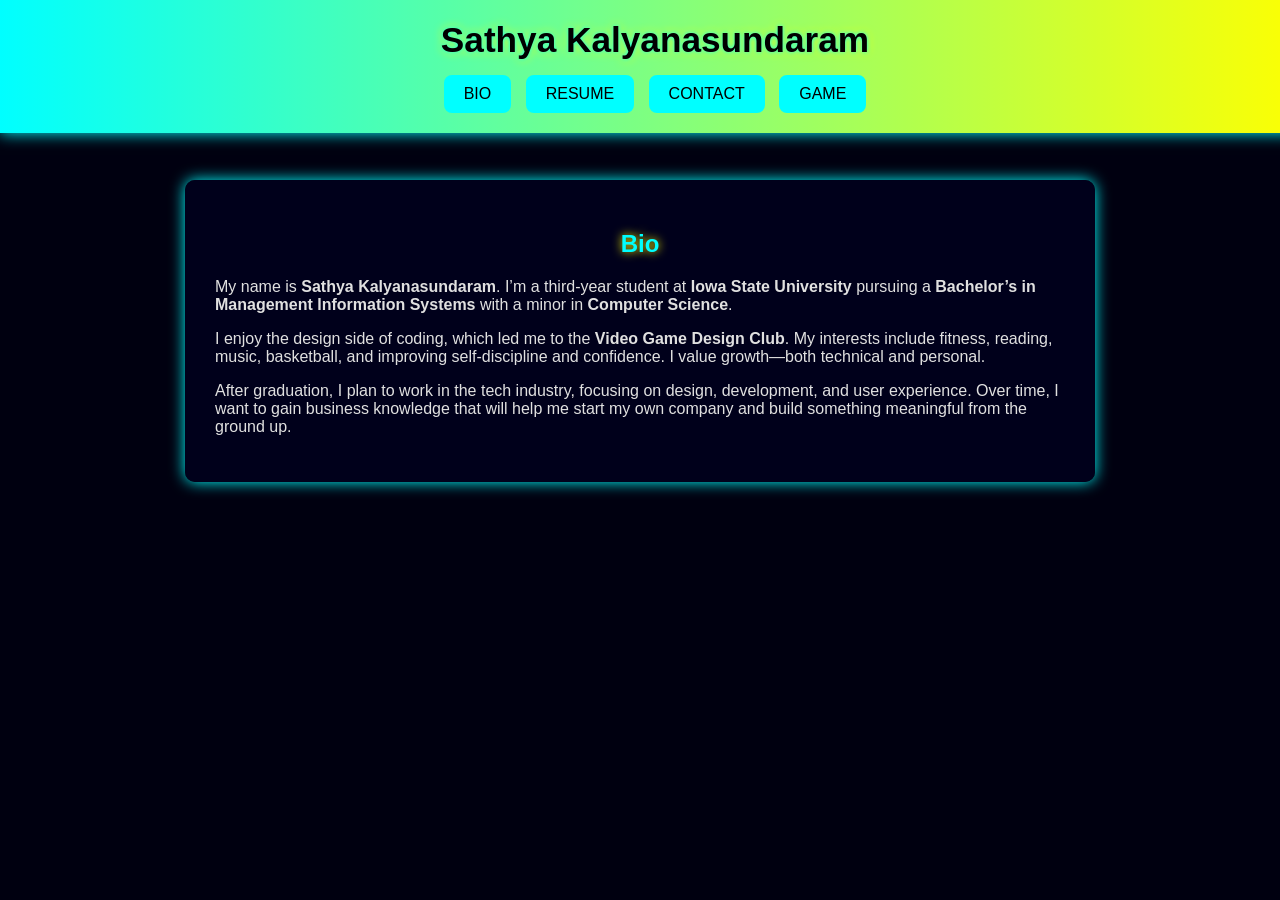
<file: index.html>
<!DOCTYPE html>
<html lang="en">
<head>
  <meta charset="UTF-8" />
  <meta name="viewport" content="width=device-width, initial-scale=1.0" />
  <title>Sathya Kalyanasundaram</title>
  <link rel="stylesheet" href="file.css" />
</head>
<body>
  <header>
    <h1>Sathya Kalyanasundaram</h1>
    <nav>
      <button onclick="showSection('bio')">Bio</button>
      <button onclick="showSection('resume')">Resume</button>
      <button onclick="showSection('contact')">Contact</button>
      <button onclick="showSection('game')">Game</button>
    </nav>
  </header>

  <main>
    <!-- Resume Section -->
    <section id="resume" class="content-section">
      <h2>Resume</h2>
      <p><strong>Sathya Kalyanasundaram</strong><br>
      Ames, IA | 630-642-3861 | sathyak1@iastate.edu</p>

      <h3>Education</h3>
      <p><strong>Iowa State University</strong><br>
      B.S. in Management Information Systems (Aug 2024 – Dec 2027)<br>
      Minor: Computer Science | GPA: 3.0<br>
      Relevant Coursework: Object-Oriented Programming, Data Structures, Database Management Systems (SQL), Systems Analysis and Design, Business Analytics, Web Development.</p>

       <h3>Technical Skills</h3>
      <p>Languages: Java, Python, HTML, CSS, LaTeX (learning)<br>
      Tools: Eclipse, IntelliJ, VS Code, Git/GitHub<br>
      Concepts: Object-Oriented Programming, Data Structures, Web Design, Debugging</p>

      <h3>Projects</h3>
      <p><strong>CyRide System Simulation | Java</strong></p>
      <ul>
        <li>Built a program that models Iowa State’s CyRide bus system to test timing and routes.</li>
        <li>Used arrays, enums, and classes to represent buses, stops, and schedules.</li>
        <li>Practiced debugging and modular programming techniques.</li>
      </ul>

      <p><strong>Town Simulation Project | Java</strong></p>
      <ul>
        <li>Developed a grid-based town simulation modeling different cell types and their interactions.</li>
        <li>Implemented object-oriented design using inheritance, abstract classes, and enums.</li>
        <li>Simulated state transitions across a 2D array representing dynamic system behavior.</li>
      </ul>

      <p><strong>Personal Portfolio Website | HTML, CSS, JavaScript</strong></p>
      <ul>
        <li>Designed a personal portfolio site to display projects and contact information.</li>
        <li>Applied CSS for styling and responsive layout using flexbox and grid.</li>
        <li>Hosted the site through GitHub Pages for live updates and version control.</li>
      </ul>

      <h3>Work Experience</h3>
      <p><strong>Campus Brew Coffee Shop</strong> – Ames, IA<br>
      Barista (Aug 2024 – Present)</p>
      <ul>
        <li>Led shifts as a team lead by training new baristas, coordinating workflow, and maintaining a productive environment during peak hours.</li>
        <li>Managed inventory by tracking stock levels, restocking supplies, and communicating shortages to ensure smooth daily operations.</li>
        <li>Handled opening and closing procedures with accuracy and consistency, ensuring the store was prepared for customers and secured at the end of day.</li>
      </ul>


      <h3>Activities</h3>
      <p><strong>Video Game Design Club</strong> – Iowa State University<br>
      Member / Developer (Fall 2025 – Present)</p>
      <ul>
        <li>Collaborated with a team of developers to design gameplay mechanics, character movement, and level flow for a 2D platformer.</li>
        <li>Used Java and object-oriented programming principles to implement game logic, collision handling, and scoring systems.</li>
        <li>Participated in team discussions, code reviews, and iterative design sessions to improve game features and overall player experience.</li>
      </ul>
    </section>

    <!-- Bio Section -->
    <section id="bio" class="content-section">
      <h2>Bio</h2>
      <p>My name is <strong>Sathya Kalyanasundaram</strong>. I’m a third-year student at <strong>Iowa State University</strong> pursuing a <strong>Bachelor’s in Management Information Systems</strong> with a minor in <strong>Computer Science</strong>.</p>
      <p>I enjoy the design side of coding, which led me to the <strong>Video Game Design Club</strong>. My interests include fitness, reading, music, basketball, and improving self-discipline and confidence. I value growth—both technical and personal.</p>
      <p>After graduation, I plan to work in the tech industry, focusing on design, development, and user experience. Over time, I want to gain business knowledge that will help me start my own company and build something meaningful from the ground up.</p>
    </section>

    <!-- Contact Section -->
    <section id="contact" class="content-section">
      <h2>Contact</h2>
      <p><strong>Personal Email:</strong> <a href="mailto:sksboi1214@gmail.com">sksboi1214@gmail.com</a><br>
      <strong>School Email:</strong> <a href="mailto:sathyak1@iastate.edu">sathyak1@iastate.edu</a><br>
      <strong>Phone:</strong> 630-642-3861</p>
    </section>

    <!-- Game Section -->
    <section id="game" class="content-section">
      <h2>Coin Collector Game</h2>
      <canvas id="gameCanvas" width="400" height="500"></canvas>
      <p id="scoreDisplay">Score: 0</p>
      <button onclick="startGame()">Start Game</button>
    </section>
  </main>

  <script src="file.js"></script>
</body>
</html>
</file>
<file: file.css>
body {
  background-color: #000010;
  color: #e0e0e0;
  font-family: "Orbitron", "Poppins", Arial, sans-serif;
  margin: 0;
  text-align: center;
}

/* Fixed header with neon gradient */
header {
  position: fixed;
  top: 0;
  left: 0;
  width: 100%;
  background: linear-gradient(90deg, #00ffff, #ffff00);
  padding: 15px;
  color: black;
  box-shadow: 0 0 15px #00ffff;
  z-index: 1000;
}

h1 {
  font-size: 2.2em;
  margin: 5px;
  text-shadow: 0 0 5px #00ffff, 0 0 10px #ffff00;
}

nav {
  margin-top: 10px;
}

button {
  background: #00ffff;
  border: 2px solid #00ffff;
  color: #000;
  font-size: 1em;
  padding: 8px 18px;
  margin: 5px;
  border-radius: 8px;
  cursor: pointer;
  text-transform: uppercase;
  transition: all 0.3s ease;
}

button:hover {
  background: #ffff00;
  color: #000;
  box-shadow: 0 0 15px #ffff00, 0 0 30px #00ffff;
}

/* Adjust spacing for fixed header */
main {
  margin-top: 160px;
  padding: 20px;
}

.content-section {
  display: none;
  padding: 30px;
  max-width: 850px;
  margin: 0 auto 40px auto;
  text-align: left;
  background: rgba(0, 0, 30, 0.8);
  border-radius: 10px;
  box-shadow: 0 0 15px #00ffff;
  opacity: 0;
  transform: translateY(30px);
  transition: all 0.6s ease;
}

/* When active - slide and fade in */
.content-section.active {
  display: block;
  opacity: 1;
  transform: translateY(0);
}

.content-section h2 {
  color: #00ffff;
  text-shadow: 0 0 10px #ffff00;
  text-align: center;
}

a {
  color: #00ffff;
  text-decoration: none;
}

a:hover {
  color: #ffff00;
  text-shadow: 0 0 5px #00ffff;
}

ul {
  list-style-type: square;
  color: #eaf6ff;
  margin-left:auto}
</file>
